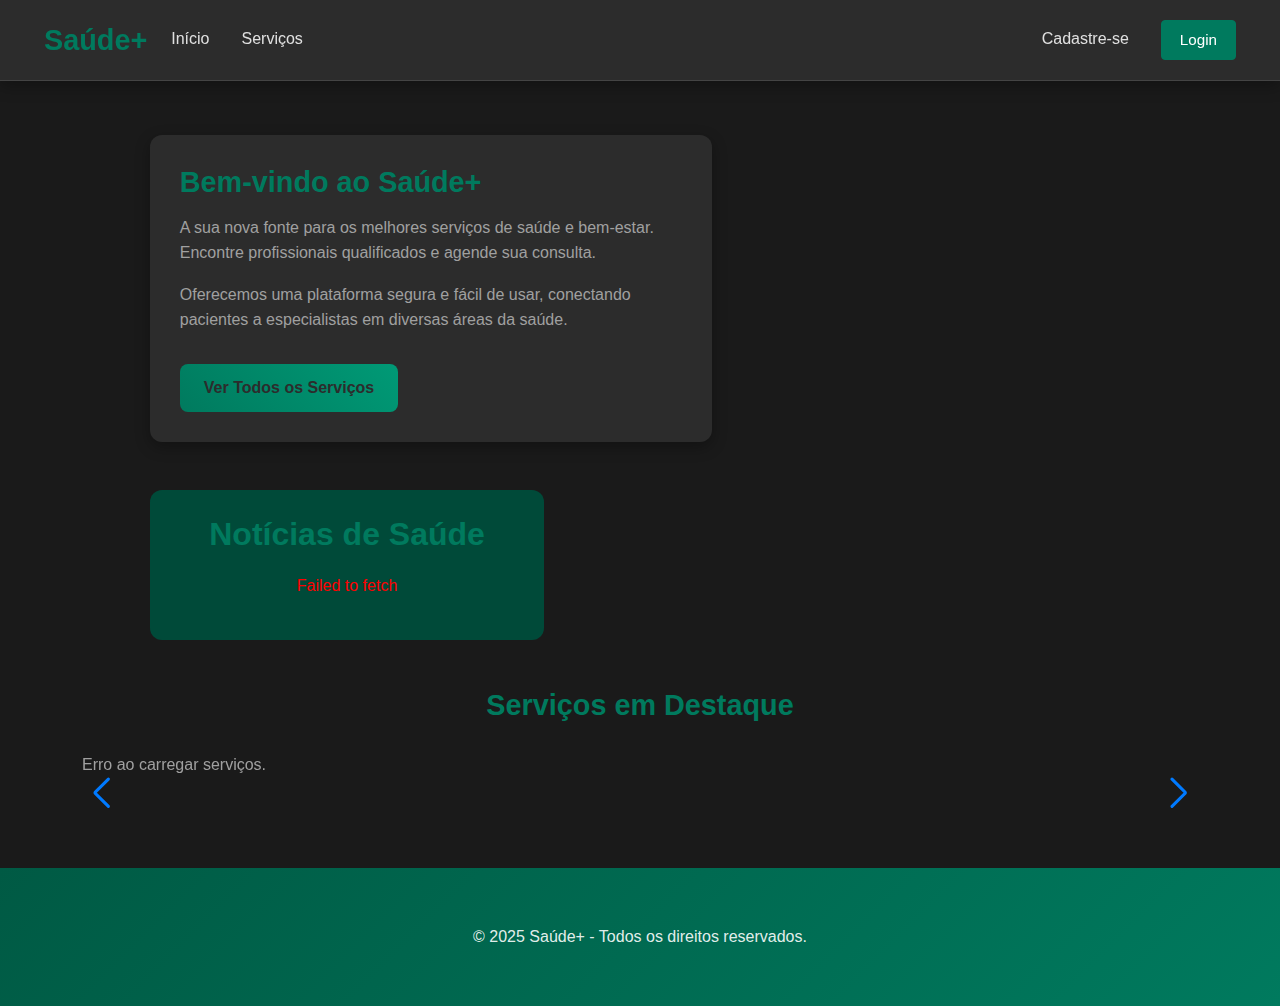
<file: frontend/index.html>
<!DOCTYPE html>
<html lang="pt-br">
<head>
    <meta charset="UTF-8">
    <meta name="viewport" content="width=device-width, initial-scale=1.0">
    <title>Saúde+</title>

    <link href="https://cdn.jsdelivr.net/npm/bootstrap@5.3.3/dist/css/bootstrap.min.css" rel="stylesheet" integrity="sha384-QWTKZyjpPEjISv5WaRU9OFeRpok6YctnYmDr5pNlyT2bRjXh0JMhjY6hW+ALEwIH" crossorigin="anonymous">
    
    <link rel="stylesheet" href="style.css">
    
    <link rel="stylesheet" href="https://unpkg.com/swiper/swiper-bundle.min.css" />
</head>
<body>
    
    <header id="navbar-container"></header>

    <main>
        <div class="container my-4">
            <div class="intro-noticias-wrapper row g-4 align-items-stretch">
                
                <section class="col-lg-7">
                    <div class="intro-text h-100">
                        <h2>Bem-vindo ao Saúde+</h2>
                        <p>A sua nova fonte para os melhores serviços de saúde e bem-estar. Encontre profissionais qualificados e agende sua consulta.</p>
                        <p>Oferecemos uma plataforma segura e fácil de usar, conectando pacientes a especialistas em diversas áreas da saúde.</p>
                        <a href="servicos.html" class="btn btn-primary btn-ver-produtos">Ver Todos os Serviços</a>
                    </div>
                </section>

                <section class="col-lg-5">
                    <div id="noticias-container" class="h-100">
                        </div>
                </section>
            
            </div> <h2 class="produtos-destaque-titulo text-center mt-5">Serviços em Destaque</h2>
            
            <div class="swiper-container">
                <div class="swiper-wrapper" id="servicos-container">
                    </div>
                <div class="swiper-pagination"></div>
                <div class="swiper-button-prev"></div>
                <div class="swiper-button-next"></div>
            </div>
            
        </div>
    </main>
    
    <footer class="footer"> <p>&copy; 2025 Saúde+ - Todos os direitos reservados.</p></footer>

    <script src="https://unpkg.com/swiper/swiper-bundle.min.js"></script>
    <script src="script.js"></script>
    <script src="https://cdn.jsdelivr.net/npm/bootstrap@5.3.3/dist/js/bootstrap.bundle.min.js" integrity="sha384-YvpcrYf0tY3lHB60NNkmXc5s9fDVZLESaAA55NDzOxhy9GkcIdslK1eN7N6jIeHz" crossorigin="anonymous"></script>
</body>
</html>
</file>
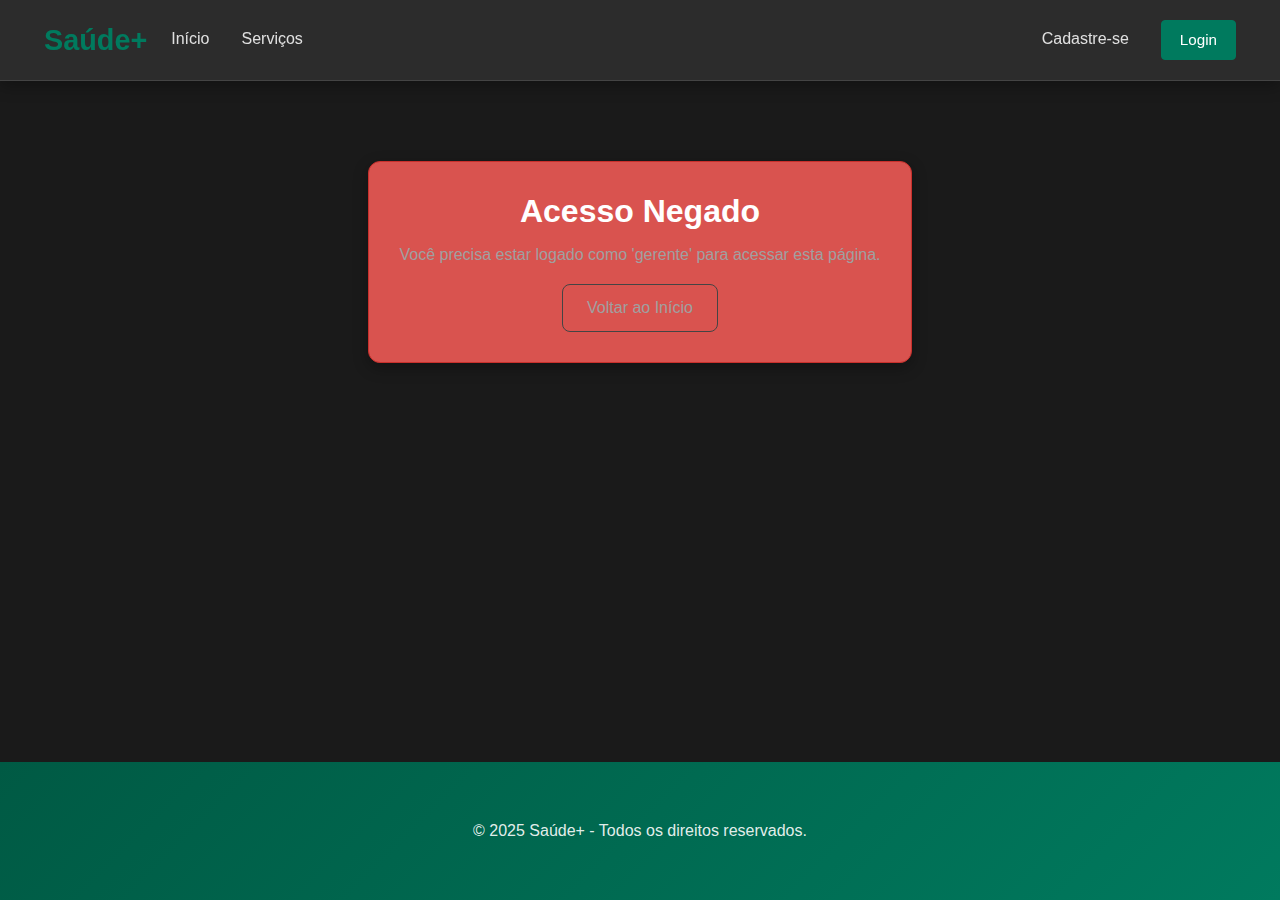
<file: frontend/cadastro.html>
<!DOCTYPE html>
<html lang="pt-br">
<head>
    <meta charset="UTF-8">
    <meta name="viewport" content="width=device-width, initial-scale=1.0">
    <title>Cadastro de Serviço - Saúde+</title>
    
    <link href="https://cdn.jsdelivr.net/npm/bootstrap@5.3.3/dist/css/bootstrap.min.css" rel="stylesheet" integrity="sha384-QWTKZyjpPEjISv5WaRU9OFeRpok6YctnYmDr5pNlyT2bRjXh0JMhjY6hW+ALEwIH" crossorigin="anonymous">
    
    <link rel="stylesheet" href="style.css">
</head>
<body>
    
    <header id="navbar-container"></header>

    <main class="container">
        <form id="form-cadastro" class="form-container col-lg-8 col-md-10 mx-auto">
            <h2 class="mb-4">Cadastrar Novo Serviço</h2>
            
            <div class="mb-3">
                <label for="nome" class="form-label">Nome do Serviço:</label>
                <input type="text" class="form-control" id="nome" name="nome" required>
            </div>

            <div class="mb-3">
                <label for="profissional" class="form-label">Profissional Responsável:</label>
                <input type="text" class="form-control" id="profissional" name="profissional" required>
            </div>

            <div class="mb-3">
                <label for="especialidade" class="form-label">Especialidade:</label>
                <input type="text" class="form-control" id="especialidade" name="especialidade" required>
            </div>

            <div class="mb-3">
                <label for="preco" class="form-label">Preço (R$):</label>
                <input type="number" class="form-control" id="preco" name="preco" step="0.01" required>
            </div>

            <div class="mb-3">
                <label for="descricao" class="form-label">Descrição:</label>
                <textarea class="form-control" id="descricao" name="descricao" rows="4" required></textarea>
            </div>

            <div class="mb-3">
                <label for="imagem" class="form-label">URL da Imagem:</label>
                <input type="text" class="form-control" id="imagem" name="imagem" required>
            </div>

            <button type="submit" class="btn btn-primary w-100 mt-3">Cadastrar</button>
        </form>

        <div id="mensagem" class="text-center my-3"></div>

        <nav class="text-center mb-5">
            <a href="index.html" class="btn btn-secondary btn-voltar">← Voltar para o Início</a>
        </nav>
        
    </main>

    <script src="script.js"></script>
    <script src="https://cdn.jsdelivr.net/npm/bootstrap@5.3.3/dist/js/bootstrap.bundle.min.js" integrity="sha384-YvpcrYf0tY3lHB60NNkmXc5s9fDVZLESaAA55NDzOxhy9GkcIdslK1eN7N6jIeHz" crossorigin="anonymous"></script>

    <footer class="footer"> <p>&copy; 2025 Saúde+ - Todos os direitos reservados.</p></footer>
</body>
</html>
</file>
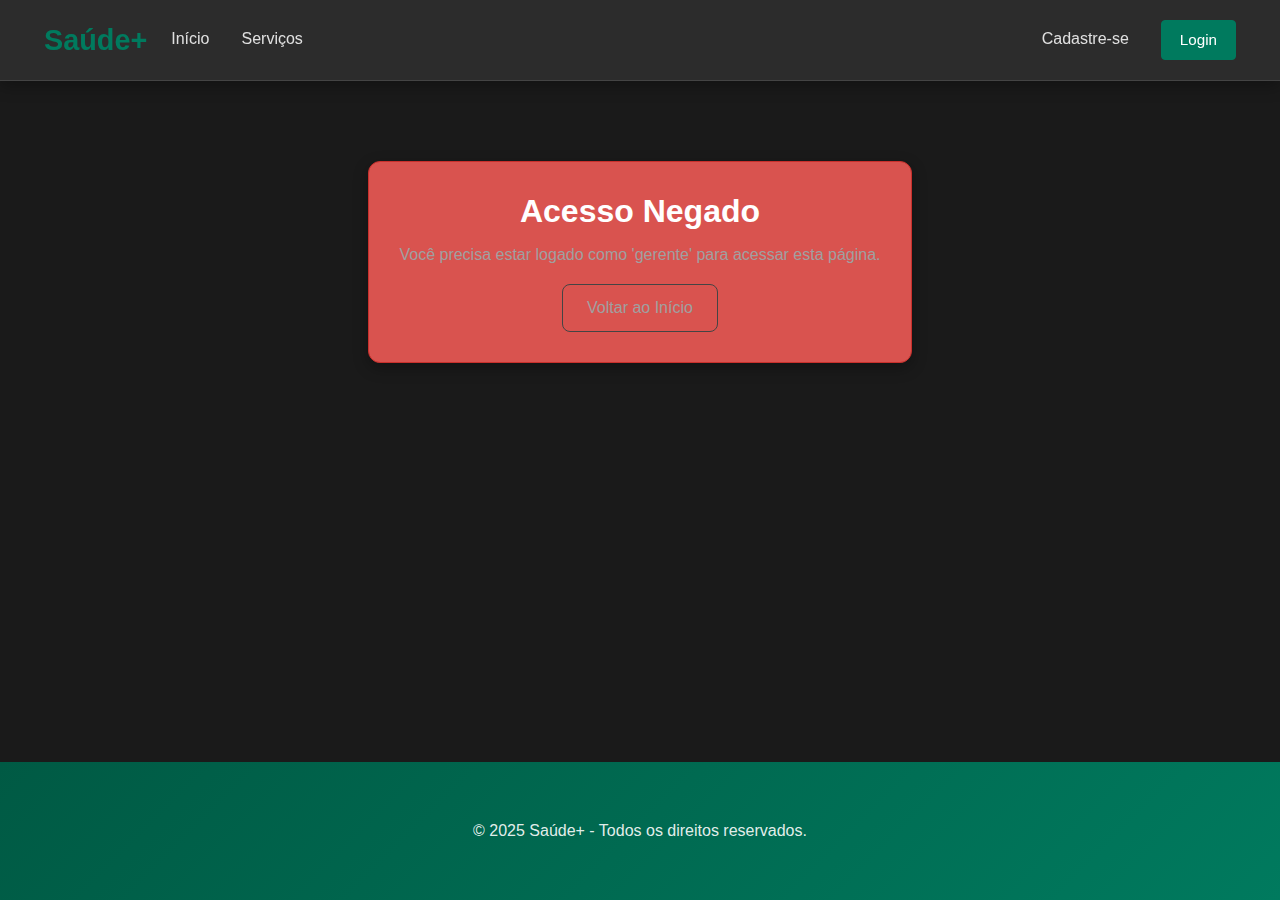
<file: frontend/editar.html>
<!DOCTYPE html>
<html lang="pt-br">
<head>
    <meta charset="UTF-8">
    <meta name="viewport" content="width=device-width, initial-scale=1.0">
    <title>Editar Serviço - Saúde+</title>
    
    <link href="https://cdn.jsdelivr.net/npm/bootstrap@5.3.3/dist/css/bootstrap.min.css" rel="stylesheet" integrity="sha384-QWTKZyjpPEjISv5WaRU9OFeRpok6YctnYmDr5pNlyT2bRjXh0JMhjY6hW+ALEwIH" crossorigin="anonymous">
    
    <link rel="stylesheet" href="style.css">
</head>
<body>
    
    <header id="navbar-container"></header>

    <main class="container">
        <form id="form-editar" class="form-container col-lg-8 col-md-10 mx-auto">
            <h2 class="mb-4">Editar Serviço</h2>
            
            <div class="mb-3">
                <label for="nome" class="form-label">Nome do Serviço:</label>
                <input type="text" class="form-control" id="nome" name="nome" required>
            </div>

            <div class="mb-3">
                <label for="profissional" class="form-label">Profissional Responsável:</label>
                <input type="text" class="form-control" id="profissional" name="profissional" required>
            </div>

            <div class="mb-3">
                <label for="especialidade" class="form-label">Especialidade:</label>
                <input type="text" class="form-control" id="especialidade" name="especialidade" required>
            </div>

            <div class="mb-3">
                <label for="preco" class="form-label">Preço (R$):</label>
                <input type="number" class="form-control" id="preco" name="preco" step="0.01" required>
            </div>

            <div class="mb-3">
                <label for="descricao" class="form-label">Descrição:</label>
                <textarea class="form-control" id="descricao" name="descricao" rows="4" required></textarea>
            </div>

            <div class="mb-3">
                <label for="imagem" class="form-label">URL da Imagem:</label>
                <input type="text" class="form-control" id="imagem" name="imagem" required>
            </div>

            <button type="submit" class="btn btn-primary w-100 mt-3">Salvar Alterações</button>
        </form>

        <div id="mensagem" class="text-center my-3"></div>

        <nav class="text-center mb-5">
            <a href="index.html" class="btn btn-secondary btn-voltar">← Voltar para o Início</a>
        </nav>
        
    </main>

    <script src="script.js"></script>
    <script src="https://cdn.jsdelivr.net/npm/bootstrap@5.3.3/dist/js/bootstrap.bundle.min.js" integrity="sha384-YvpcrYf0tY3lHB60NNkmXc5s9fDVZLESaAA55NDzOxhy9GkcIdslK1eN7N6jIeHz" crossorigin="anonymous"></script>

    <footer class="footer"> <p>&copy; 2025 Saúde+ - Todos os direitos reservados.</p></footer>
</body>
</html>
</file>
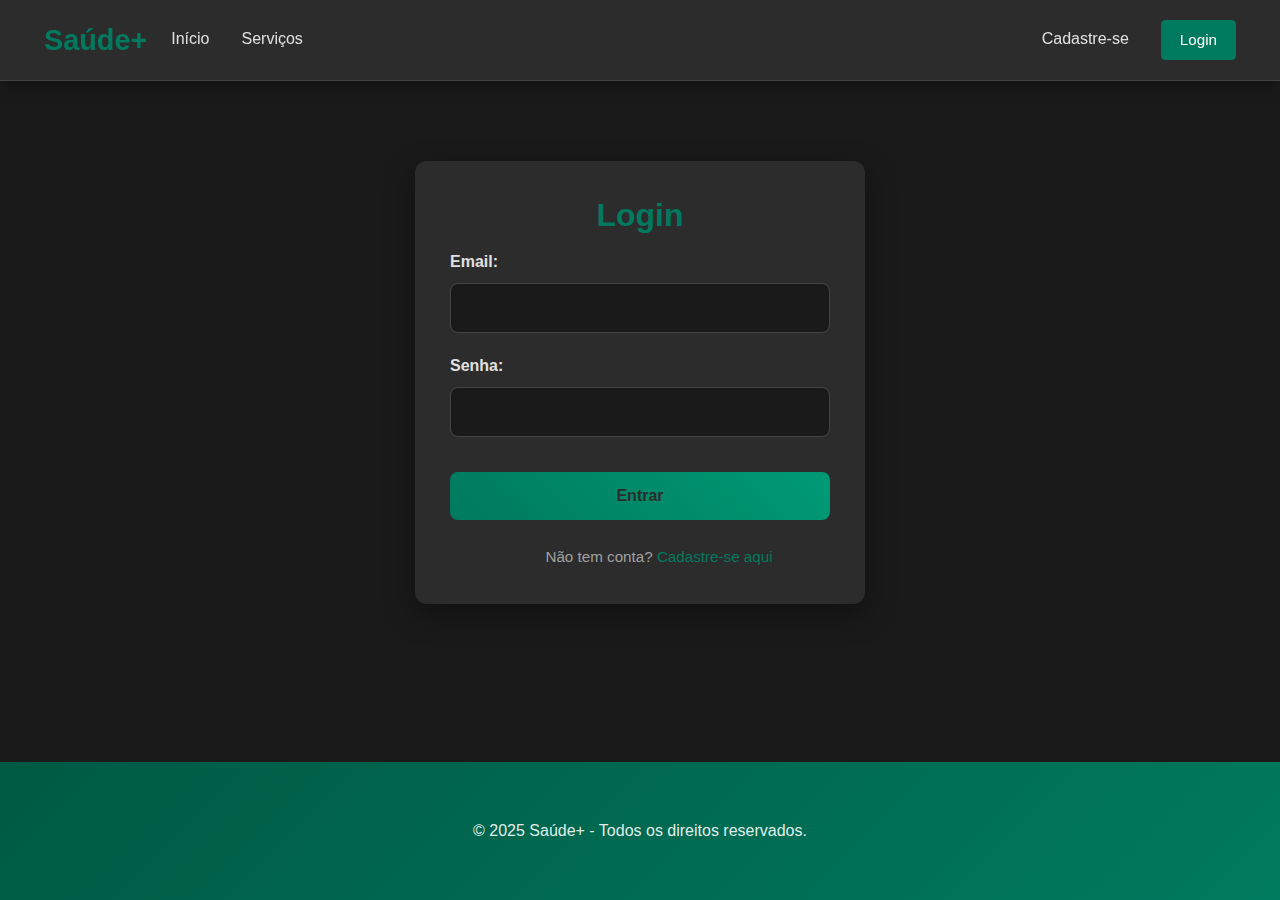
<file: frontend/login.html>
<!DOCTYPE html>
<html lang="pt-br">
<head>
    <meta charset="UTF-8">
    <meta name="viewport" content="width=device-width, initial-scale=1.0">
    <title>Saúde+ | Login</title>

    <link href="https://cdn.jsdelivr.net/npm/bootstrap@5.3.3/dist/css/bootstrap.min.css" rel="stylesheet" integrity="sha384-QWTKZyjpPEjISv5WaRU9OFeRpok6YctnYmDr5pNlyT2bRjXh0JMhjY6hW+ALEwIH" crossorigin="anonymous">
    
    <link rel="stylesheet" href="style.css">
</head>
<body>
    
    <header id="navbar-container"></header>

    <main class="container">
        <form id="form-login" class="form-container">
            <h2>Login</h2>
            
            <div id="message-container"></div>

            <div class="form-group">
                <label for="email">Email:</label>
                <input type="email" id="email" class="form-control" required>
            </div>
            
            <div class="form-group">
                <label for="senha">Senha:</label>
                <input type="password" id="senha" class="form-control" required>
            </div>
            
            <button type="submit" class="btn btn-primary btn-submit">Entrar</button>
            
            <div class="form-switch">
                Não tem conta? <a href="usuario.html">Cadastre-se aqui</a>
            </div>
        </form>
    </main>
    
    <footer class="footer">
        <p>&copy; 2025 Saúde+ - Todos os direitos reservados.</p>
    </footer>

    <script src="script.js"></script>
    <script src="https://cdn.jsdelivr.net/npm/bootstrap@5.3.3/dist/js/bootstrap.bundle.min.js" integrity="sha384-YvpcrYf0tY3lHB60NNkmXc5s9fDVZLESaAA55NDzOxhy9GkcIdslK1eN7N6jIeHz" crossorigin="anonymous"></script>
</body>
</html>
</file>
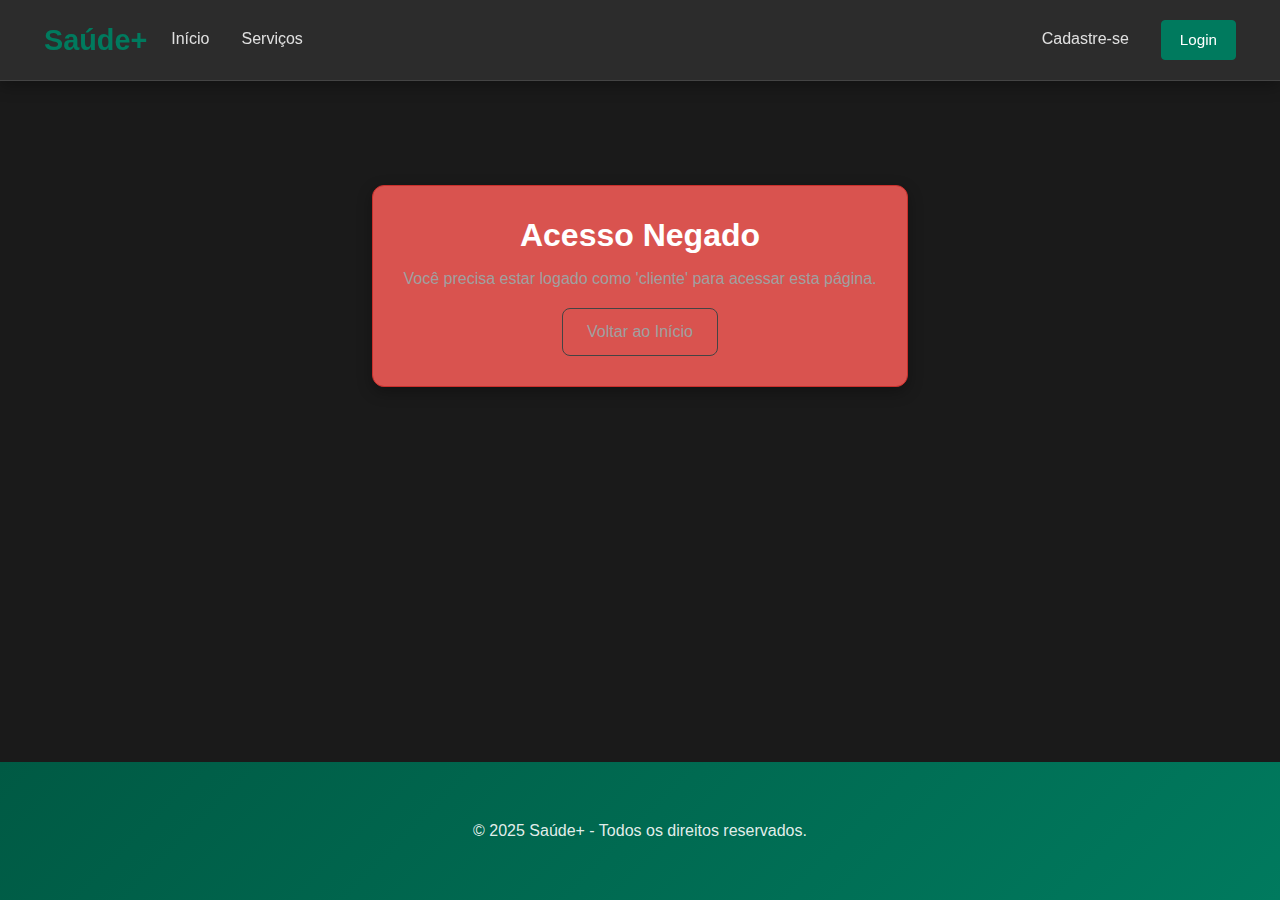
<file: frontend/meus-agendamentos.html>
<!DOCTYPE html>
<html lang="pt-br">
<head>
    <meta charset="UTF-8">
    <meta name="viewport" content="width=device-width, initial-scale=1.0">
    <title>Saúde+ | Meus Agendamentos</title>

    <link href="https://cdn.jsdelivr.net/npm/bootstrap@5.3.3/dist/css/bootstrap.min.css" rel="stylesheet" integrity="sha384-QWTKZyjpPEjISv5WaRU9OFeRpok6YctnYmDr5pNlyT2bRjXh0JMhjY6hW+ALEwIH" crossorigin="anonymous">
    
    <link rel="stylesheet" href="style.css">
</head>
<body>
    
    <header id="navbar-container"></header>

    <main class="container my-4">
        
        <h2 class="mb-4">Meus Agendamentos</h2>
        
        <div id="agendamentos-container">
            </div>

    </main>
    
    <footer class="footer">
        <p>&copy; 2025 Saúde+ - Todos os direitos reservados.</p>
    </footer>

    <script src="script.js"></script>
    <script src="https://cdn.jsdelivr.net/npm/bootstrap@5.3.3/dist/js/bootstrap.bundle.min.js" integrity="sha384-YvpcrYf0tY3lHB60NNkmXc5s9fDVZLESaAA55NDzOxhy9GkcIdslK1eN7N6jIeHz" crossorigin="anonymous"></script>
</body>
</html>
</file>
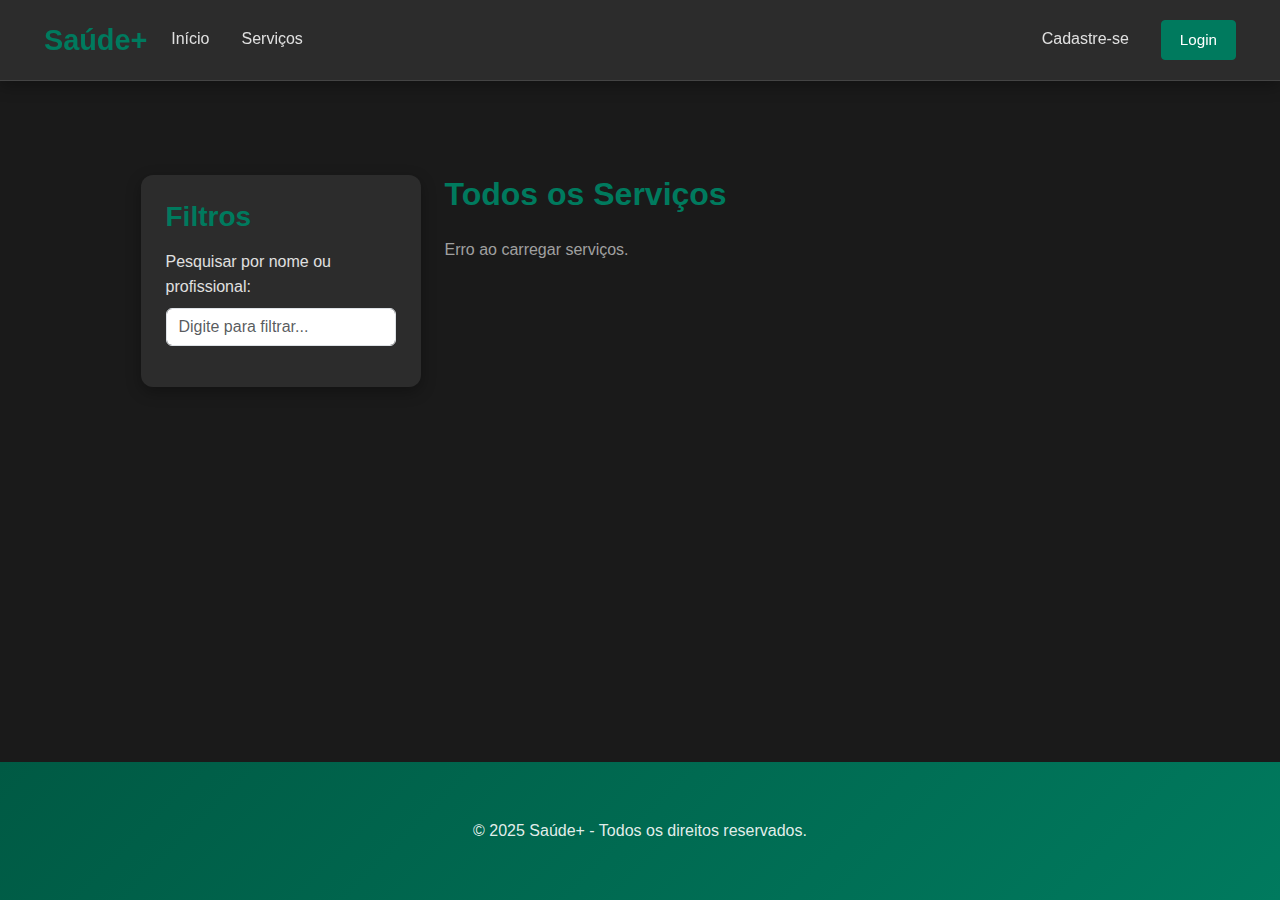
<file: frontend/servicos.html>
<!DOCTYPE html>
<html lang="pt-br">
<head>
    <meta charset="UTF-8">
    <meta name="viewport" content="width=device-width, initial-scale=1.0">
    <title>Saúde+ | Nossos Serviços</title>

    <link href="https://cdn.jsdelivr.net/npm/bootstrap@5.3.3/dist/css/bootstrap.min.css" rel="stylesheet" integrity="sha384-QWTKZyjpPEjISv5WaRU9OFeRpok6YctnYmDr5pNlyT2bRjXh0JMhjY6hW+ALEwIH" crossorigin="anonymous">
    
    <link rel="stylesheet" href="style.css">
</head>
<body>
    
    <header id="navbar-container"></header>

    <main class="container my-4">
        <div class="page-layout">
            <aside class="sidebar-filtro">
                <div class="filtro-box">
                    <h3>Filtros</h3>
                    
                    <div class="mb-3">
                        <label for="filtro-servicos" class="form-label">Pesquisar por nome ou profissional:</label>
                        <input type="search" class="form-control" id="filtro-servicos" placeholder="Digite para filtrar...">
                    </div>

                    </div>
            </aside>

            <div class="conteudo-principal">
                <h2 class="mb-4">Todos os Serviços</h2>
                
                <div id="servicos-container">
                    </div>
            </div>
        </div>
    </main>
    
    <footer class="footer">
        <p>&copy; 2025 Saúde+ - Todos os direitos reservados.</p>
    </footer>

    <script src="script.js"></script>
    <script src="https://cdn.jsdelivr.net/npm/bootstrap@5.3.3/dist/js/bootstrap.bundle.min.js" integrity="sha384-YvpcrYf0tY3lHB60NNkmXc5s9fDVZLESaAA55NDzOxhy9GkcIdslK1eN7N6jIeHz" crossorigin="anonymous"></script>
</body>
</html>
</file>
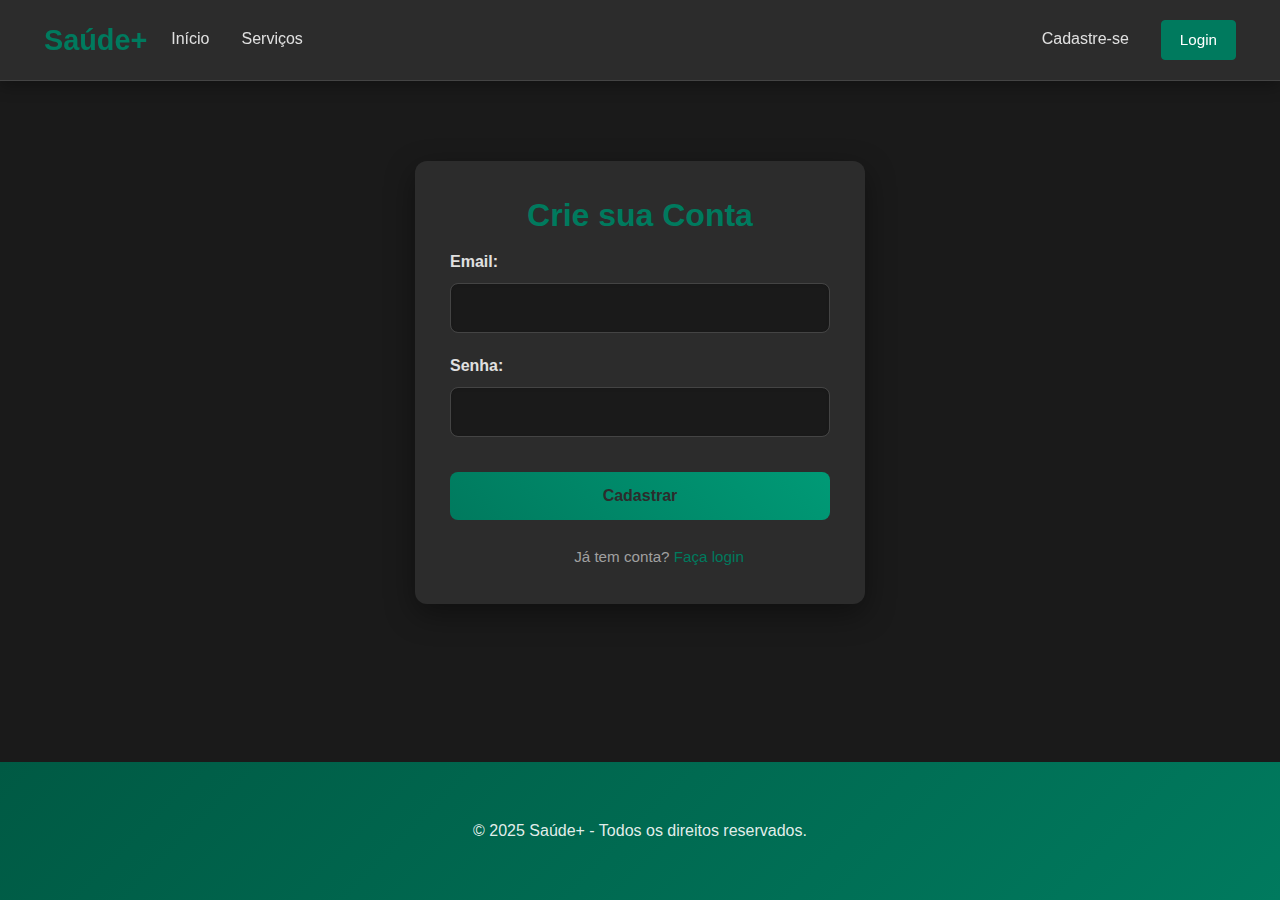
<file: frontend/usuario.html>
<!DOCTYPE html>
<html lang="pt-br">
<head>
    <meta charset="UTF-8">
    <meta name="viewport" content="width=device-width, initial-scale=1.0">
    <title>Saúde+ | Crie sua Conta</title>

    <link href="https://cdn.jsdelivr.net/npm/bootstrap@5.3.3/dist/css/bootstrap.min.css" rel="stylesheet" integrity="sha384-QWTKZyjpPEjISv5WaRU9OFeRpok6YctnYmDr5pNlyT2bRjXh0JMhjY6hW+ALEwIH" crossorigin="anonymous">
    
    <link rel="stylesheet" href="style.css">
</head>
<body>
    
    <header id="navbar-container"></header>

    <main class="container">
        <form id="form-cadastro-usuario" class="form-container">
            <h2>Crie sua Conta</h2>
            
            <div id="message-container"></div>

            <div class="form-group">
                <label for="email">Email:</label>
                <input type="email" id="email" class="form-control" required>
            </div>
            
            <div class="form-group">
                <label for="senha">Senha:</label>
                <input type="password" id="senha" class="form-control" required>
            </div>
            
            <button type="submit" class="btn btn-primary btn-submit">Cadastrar</button>
            
            <div class="form-switch">
                Já tem conta? <a href="login.html">Faça login</a>
            </div>
        </form>
    </main>
    
    <footer class="footer">
        <p>&copy; 2025 Saúde+ - Todos os direitos reservados.</p>
    </footer>

    <script src="script.js"></script>
    <script src="https://cdn.jsdelivr.net/npm/bootstrap@5.3.3/dist/js/bootstrap.bundle.min.js" integrity="sha384-YvpcrYf0tY3lHB60NNkmXc5s9fDVZLESaAA55NDzOxhy9GkcIdslK1eN7N6jIeHz" crossorigin="anonymous"></script>
</body>
</html>
</file>
<file: frontend/style.css>
/* --- 1. Variáveis de Cor (Dark Mode Seletivo) e Reset --- */
:root {
    /* Paleta Original */
    --primary-green: #007a5e;
    --primary-green-dark: #005a44;
    --danger-red: #d9534f;
    --danger-red-dark: #c9302c;
    --success-green: #5cb85c;

    /* Ajustes para Dark Mode Seletivo */
    --bg-light: #1a1a1a;
    --bg-white: #2c2c2c;
    --light-green-bg: #004a39;
    
    --text-dark: #e0e0e0;
    --text-secondary: #a0a0a0;
    --border-color: #444444;
    
    /* Variáveis de Estilo */
    --border-radius-md: 8px;
    --border-radius-lg: 12px;
    --shadow-sm: 0 2px 4px rgba(0, 0, 0, 0.2);
    --shadow-md: 0 5px 15px rgba(0, 0, 0, 0.3);
    --shadow-lg: 0 10px 30px rgba(0, 0, 0, 0.4);
    
    --transition-fast: all 0.2s ease-out;
    --transition-std: all 0.3s ease-out;
    --transition-slow: all 0.4s ease-out;
}

/* Reset Básico */
*, *::before, *::after {
    box-sizing: border-box;
    margin: 0;
    padding: 0;
}

html {
    font-size: 16px;
    scroll-behavior: smooth;
}

body {
    font-family: "Inter", -apple-system, BlinkMacSystemFont, "Segoe UI", Roboto, "Helvetica Neue", Arial, sans-serif;
    line-height: 1.6;
    background-color: var(--bg-light);
    color: var(--text-dark);
    display: flex;
    flex-direction: column;
    min-height: 100vh;
    text-align: left;
    -webkit-font-smoothing: antialiased;
    text-rendering: optimizeLegibility;
}

main {
    flex-grow: 1;
    width: 100%;
}

h1, h2, h3, h4, h5, h6 {
    color: var(--primary-green);
    font-weight: 600;
    margin-bottom: 0.75rem;
}

/* Regra para Padrão de Parágrafos */
body > main p, 
.intro-text p, 
.modal-confirm p, 
.produto-detalhe-card p {
    margin-bottom: 1rem;
    color: var(--text-secondary);
}

a {
    color: var(--primary-green);
    text-decoration: none;
    transition: var(--transition-std);
}
a:hover {
    color: var(--primary-green-dark);
    text-decoration: underline;
}

/* --- 2. Cabeçalho (Navbar) --- */
.navbar {
    background-color: var(--bg-white) !important;
    border-bottom: 1px solid var(--border-color);
    box-shadow: var(--shadow-md);
    padding: 0.75rem 2rem;
}

.navbar .navbar-brand {
    color: var(--primary-green);
    font-size: 1.8rem;
    font-weight: 700;
    transition: var(--transition-fast);
}
.navbar .navbar-brand:hover {
    color: var(--primary-green-dark);
}

.navbar .nav-link {
    color: var(--text-dark);
    font-size: 1rem;
    font-weight: 500;
    padding: 8px 16px;
    margin-right: 1rem;
    border-radius: var(--border-radius-md);
    border-bottom: 2px solid transparent;
    transition: var(--transition-std);
}

/* Estilo para links ativos/hover na navbar */
.navbar .nav-link:hover {
    background-color: rgba(0, 122, 94, 0.2);
    color: var(--primary-green);
    border-bottom-color: transparent;
    text-decoration: none;
}
.navbar .nav-link.active {
    background-color: var(--primary-green);
    color: var(--bg-white);
    border-bottom-color: transparent;
    font-weight: 600;
}
.navbar .nav-link.active:hover {
    background-color: var(--primary-green-dark);
    color: var(--bg-white);
}

/* Botões de Ação na Navbar */
.navbar .btn-primary {
    background-color: var(--primary-green);
    border-color: var(--primary-green);
    font-weight: 500;
    padding: 8px 18px;
    font-size: 0.95rem;
    transition: var(--transition-std);
}
.navbar .btn-primary:hover {
    background-color: var(--primary-green-dark);
    border-color: var(--primary-green-dark);
    transform: translateY(-2px);
    box-shadow: var(--shadow-sm);
}

.navbar .btn-danger {
    background-color: var(--danger-red);
    border-color: var(--danger-red);
    font-weight: 500;
    padding: 8px 18px;
    font-size: 0.95rem;
    transition: var(--transition-std);
}
.navbar .btn-danger:hover {
    background-color: var(--danger-red-dark);
    border-color: var(--danger-red-dark);
    transform: translateY(-2px);
    box-shadow: var(--shadow-sm);
}

.navbar .user-info {
    font-size: 0.95rem;
    color: var(--text-secondary);
}

/* Toggler para Mobile */
.navbar .navbar-toggler-icon {
    background-image: url("data:image/svg+xml,%3csvg xmlns='http://www.w3.org/2000/svg' viewBox='0 0 30 30'%3e%3cpath stroke='rgba(255, 255, 255, 0.7)' stroke-linecap='round' stroke-miterlimit='10' stroke-width='2' d='M4 7h22M4 15h22M4 23h22'/%3e%3c/svg%3e");
}

.navbar .navbar-toggler {
    border-color: var(--border-color);
}
.navbar .navbar-toggler:focus {
    box-shadow: 0 0 0 0.25rem rgba(0, 122, 94, 0.15);
}

/* --- 3. Botões Globais --- */

/* Botão Primário (Verde) */
.btn-ver-produtos,
.btn-submit,
.btn-editar,
.form-container button,
#btn-buscar,
.card a {
    display: inline-block;
    background: linear-gradient(45deg, var(--primary-green), #009a76);
    background-color: var(--primary-green);
    color: var(--bg-white);
    text-decoration: none;
    padding: 12px 24px;
    text-align: center;
    font-weight: 600;
    border: none;
    border-radius: var(--border-radius-md);
    cursor: pointer;
    font-size: 1rem;
    font-family: inherit;
    transition: var(--transition-std);
}
.btn-ver-produtos:hover,
.btn-submit:hover,
.btn-editar:hover,
.form-container button:hover,
#btn-buscar:hover,
.card a:hover {
    background: linear-gradient(45deg, var(--primary-green-dark), var(--primary-green));
    color: var(--bg-white);
    text-decoration: none;
    transform: translateY(-3px) scale(1.03);
    box-shadow: 0 10px 20px rgba(0, 122, 94, 0.25);
}

/* Botão Destrutivo (Vermelho) */
.btn-excluir {
    display: inline-block;
    background-color: var(--danger-red);
    color: var(--bg-white);
    text-decoration: none;
    padding: 12px 24px;
    text-align: center;
    font-weight: 600;
    border: none;
    border-radius: var(--border-radius-md);
    cursor: pointer;
    font-size: 1rem;
    font-family: inherit;
    transition: var(--transition-std);
}
.btn-excluir:hover {
    background-color: var(--danger-red-dark);
    color: var(--bg-white);
    text-decoration: none;
    transform: translateY(-3px) scale(1.03);
    box-shadow: 0 10px 20px rgba(217, 83, 79, 0.25);
}

/* Botão Secundário (Fantasma) */
.btn-voltar {
    display: inline-block;
    background-color: transparent;
    color: var(--text-secondary);
    padding: 11px 24px; 
    text-align: center;
    font-weight: 500;
    border: 1px solid var(--border-color);
    border-radius: var(--border-radius-md);
    cursor: pointer;
    font-size: 1rem;
    transition: var(--transition-std);
}
.btn-voltar:hover {
    background-color: var(--border-color);
    color: var(--text-dark);
    text-decoration: none;
    transform: translateY(-3px) scale(1.03);
    box-shadow: 0 10px 20px rgba(0, 0, 0, 0.2);
}


/* --- 4. Cards de Serviço (Index e Serviços) --- */

.card {
    background-color: var(--bg-white);
    border: none;
    border-radius: var(--border-radius-lg);
    box-shadow: var(--shadow-md);
    color: var(--text-dark);
    display: flex;
    flex-direction: column;
    transition: var(--transition-slow);
    overflow: hidden;
    text-align: left;
}

.card:hover {
    transform: translateY(-8px) scale(1.02);
    box-shadow: var(--shadow-lg);
}

/* Cards no Grid (servicos.html) */
.col .card {
    width: 100%;
    height: 100%;
    margin: 0;
}

/* Cards no Carrossel (index.html) */
.swiper-slide .card {
    width: 280px;
    margin: 1rem;
    height: auto;
}

/* Conteúdo interno do Card */
.card img {
    width: 100%;
    height: 200px;
    object-fit: cover;
    margin-bottom: 0;
    border-bottom: 1px solid var(--border-color);
}

.card h2 {
    margin: 15px 20px 10px 20px;
    padding: 0;
    font-size: 1.25rem;
    font-weight: 600;
    color: var(--primary-green);
    min-height: 2.5em;
    line-height: 1.25em;
}

.card .card-profissional {
    font-size: 1rem;
    font-weight: 500;
    color: var(--text-dark);
    margin: 0 0 5px 0;
    padding: 0 20px;
}
.card .card-especialidade {
    font-size: 0.9rem;
    font-weight: 400;
    color: var(--text-secondary);
    margin: 0 0 10px 0;
    padding: 0 20px;
}

/* Preço do Card */
.card p {
    font-size: 1.3rem;
    font-weight: 700;
    color: var(--primary-green);
    margin: 0 0 15px 0;
    padding: 0 20px;
}

.card a {
    width: calc(100% - 40px);
    margin: 0 20px 20px 20px;
    padding: 12px 15px;
    margin-top: auto;
}

/* --- 5. Layout das Páginas (Index) --- */

.intro-noticias-wrapper {
    display: flex;
    flex-wrap: wrap;
    gap: 24px;
    width: 90%;
    max-width: 1200px;
    margin: 30px auto 40px auto;
    text-align: left;
}

.intro-text {
    flex: 2;
    min-width: 300px;
    color: var(--text-dark);
    padding: 30px;
    background-color: var(--bg-white);
    border-radius: var(--border-radius-lg);
    border: none;
    box-shadow: var(--shadow-md);
}
.intro-text h2 {
    margin-top: 0;
    margin-bottom: 15px;
    font-size: 1.8rem;
}

.btn-ver-produtos {
    margin-top: 15px;
}

.produtos-destaque-titulo {
    font-size: 1.8rem;
    font-weight: 600;
    color: var(--primary-green);
    margin-top: 40px;
    margin-bottom: 10px;
    text-align: center;
}

/* Bloco de Notícias */
#noticias-container {
    flex: 1;
    min-width: 300px;
    padding: 25px;
    background-color: var(--light-green-bg);
    border-radius: var(--border-radius-lg);
    text-align: left;
    color: var(--text-dark);
}
#noticias-container h2 {
    margin-top: 0;
    margin-bottom: 20px;
    text-align: center;
    color: var(--primary-green);
}
.noticia-card {
    display: block;
    background-color: var(--bg-light);
    padding: 15px;
    border-radius: var(--border-radius-md);
    box-shadow: var(--shadow-sm);
    margin-bottom: 15px;
    text-decoration: none;
    transition: var(--transition-std);
}
.noticia-card:last-child { margin-bottom: 0; }
.noticia-card:hover {
    transform: translateY(-3px);
    box-shadow: var(--shadow-md);
}
.noticia-card h3 {
    margin-top: 0;
    margin-bottom: 8px;
    font-size: 1.1rem;
    color: var(--primary-green);
}
.noticia-card span {
    font-size: 0.85rem;
    color: var(--text-secondary);
}

/* --- 6. Carrossel (Swiper.js) --- */
.swiper-container {
    width: 100%;
    max-width: 1200px;
    margin: 20px auto;
    padding: 10px 0 50px 0;
    overflow: hidden;
    position: relative; 
}
.swiper-slide {
    display: flex;
    justify-content: center;
    align-items: stretch;
    height: auto; 
    padding-bottom: 10px;
}

.swiper-button-prev,
.swiper-button-next {
    color: var(--primary-green);
    --swiper-navigation-size: 30px; 
    font-weight: 900;
}
.swiper-pagination {
    position: absolute;
    bottom: 10px !important; 
}
.swiper-pagination-bullet {
    background-color: #777;
    opacity: 0.7;
}
.swiper-pagination-bullet-active {
    background-color: var(--primary-green);
    opacity: 1;
}

/* --- 7. Layout Página de Serviços (Filtro + Grid) --- */
.page-layout {
    display: flex;
    flex-wrap: wrap; 
    gap: 24px;
    width: 90%;
    max-width: 1200px;
    margin: 30px auto;
}
.sidebar-filtro {
    flex-basis: 100%;
    min-width: 250px;
}
.conteudo-principal {
    flex: 1;
    min-width: 0;
}
@media (min-width: 768px) {
    .sidebar-filtro {
        flex-basis: 280px;
        flex-grow: 0;
        flex-shrink: 0;
    }
}
.filtro-box {
    background: var(--bg-white);
    color: var(--text-dark);
    padding: 25px;
    border-radius: var(--border-radius-lg);
    box-shadow: var(--shadow-md);
    border: none;
    position: sticky;
    top: 20px;
}
.filtro-box h3 {
    margin-top: 0;
    margin-bottom: 15px;
    font-weight: 600;
}

/* --- 8. Formulários (Login, Cadastro, Editar) --- */
.form-container {
    display: flex;
    flex-direction: column;
    align-items: stretch;
    max-width: 600px;
    width: 90%;
    margin: 40px auto; 
    padding: 30px;
    border-radius: var(--border-radius-lg);
    background-color: var(--bg-white);
    border: none;
    box-shadow: var(--shadow-lg);
    gap: 15px; 
}

.form-container h2 {
    text-align: center;
    margin-bottom: 15px;
}

.form-container label {
    width: 100%;
    text-align: left;
    font-weight: 600;
    color: var(--text-dark);
    margin-bottom: -5px;
}

.form-container input[type="text"], 
.form-container input[type="number"], 
.form-container input[type="email"], 
.form-container input[type="password"], 
.form-container input[type="datetime-local"],
.form-container textarea,
.form-container select,
.form-group input,
.form-group select,
#form-agendamento input[type="datetime-local"] {
    width: 100%;
    padding: 12px;
    border: 1px solid var(--border-color);
    border-radius: var(--border-radius-md);
    box-sizing: border-box;
    font-family: inherit;
    font-size: 1rem;
    background-color: var(--bg-light);
    color: var(--text-dark);
    box-shadow: inset 0 1px 3px rgba(0,0,0,0.1);
    transition: var(--transition-fast);
}

/* Correção de cor do texto do date picker em Dark Mode */
.form-container input[type="datetime-local"],
#form-agendamento input[type="datetime-local"] {
    color-scheme: dark;
}


.form-container input[type="text"]:focus, 
.form-container input[type="number"]:focus, 
.form-container input[type="email"]:focus, 
.form-container input[type="password"]:focus, 
.form-container input[type="datetime-local"]:focus,
.form-container textarea:focus,
.form-container select:focus,
.form-group input:focus,
.form-group select:focus,
#form-agendamento input[type="datetime-local"]:focus {
    outline: none;
    border-color: var(--primary-green);
    background-color: var(--bg-white);
    box-shadow: inset 0 1px 3px rgba(0,0,0,0.1), 0 0 0 4px rgba(0, 122, 94, 0.15);
}

.form-container button {
    width: 100%;
    margin-top: 15px;
}

main.container {
    display: flex;
    justify-content: center;
    align-items: flex-start;
    padding: 40px 15px;
}
main.container .form-container {
    max-width: 450px;
    gap: 0;
    padding: 35px;
}
.form-group {
    margin-bottom: 20px;
}
.form-group label {
    margin-bottom: 8px;
    display: block;
}
.btn-submit {
    width: 100%;
}
.form-switch {
    text-align: center;
    margin-top: 25px;
    font-size: 0.95rem;
    color: var(--text-secondary);
}
.form-switch a {
    font-weight: 500;
}

/* Mensagens de Feedback (Login/Cadastro) */
#message-container {
    text-align: center;
    margin-top: 15px;
    font-size: 0.95rem;
    padding: 12px;
    border-radius: var(--border-radius-md);
    display: none;
}
#message-container.success {
    display: block;
    background-color: var(--success-green);
    color: var(--bg-white);
}
#message-container.error {
    display: block;
    background-color: var(--danger-red);
    color: var(--bg-white);
}

/* --- 9. Página de Detalhes --- */

#servico-detalhe {
    max-width: 800px;
    width: 90%;
    padding: 30px 40px;
    border-radius: var(--border-radius-lg);
    box-shadow: var(--shadow-lg);
    color: var(--text-dark);
    display: flex;
    flex-direction: column;
    align-items: center;
    text-align: center;
    background-color: var(--bg-white);
    margin: 40px auto;
    border: none;
}

.produto-detalhe-card {
    width: 100%;
}
.produto-detalhe-card img {
    width: 100%;
    max-height: 450px;
    object-fit: cover;
    border-radius: var(--border-radius-lg);
    margin-bottom: 25px;
    border: 1px solid var(--border-color);
}
.produto-detalhe-card h2 {
    font-size: 2.2rem;
    margin-bottom: 20px;
}

.produto-detalhe-card p strong {
    color: var(--primary-green);
    font-weight: 600;
    margin-right: 8px;
}

.action-buttons {
    display: flex;
    gap: 15px;
    margin-top: 25px;
    margin-bottom: 25px;
    justify-content: center;
    width: 100%;
    border-top: 1px solid var(--border-color);
    padding-top: 25px;
}

/* Estilo do formulário de agendamento em detalhe.html */
#form-agendamento {
    border-top: 1px solid var(--border-color);
    flex-wrap: wrap;
}
#form-agendamento label {
    font-size: 0.9rem;
    font-weight: 500;
    color: var(--text-secondary);
    margin-bottom: 0.5rem;
    text-align: left;
    width: 100%;
}
#form-agendamento .btn-primary {
    padding: 0.75rem 1rem;
    height: 100%;
}
#agendamento-mensagem p {
    margin-bottom: 0;
    font-weight: 600;
}


/* --- 10. Modal de Confirmação --- */
.modal-overlay {
    position: fixed;
    top: 0;
    left: 0;
    width: 100%;
    height: 100%;
    background-color: rgba(0, 0, 0, 0.7);
    display: flex;
    align-items: center;
    justify-content: center;
    z-index: 1000;
    opacity: 0;
    transition: opacity 0.3s ease-out;
    visibility: hidden;
    font-family: inherit;
}
.modal-overlay.visible {
    opacity: 1;
    visibility: visible;
}
.modal-confirm {
    background-color: var(--bg-white);
    padding: 25px 30px;
    border-radius: var(--border-radius-lg);
    box-shadow: 0 10px 30px rgba(0,0,0,0.3);
    width: 90%;
    max-width: 400px;
    text-align: left;
    transform: scale(0.95);
    transition: transform 0.3s ease-out;
    color: var(--text-dark);
}
.modal-overlay.visible .modal-confirm {
    transform: scale(1);
}
.modal-confirm h3 {
    margin-top: 0;
    margin-bottom: 10px;
    font-size: 1.3rem;
    color: var(--text-dark);
}

.modal-confirm-actions {
    display: flex;
    justify-content: flex-end;
    gap: 10px;
}
.modal-confirm-actions button {
    padding: 10px 18px;
    font-size: 0.95rem;
    font-weight: 500;
    border: none;
    border-radius: var(--border-radius-md);
    cursor: pointer;
    transition: var(--transition-std);
    font-family: inherit;
}
.modal-btn-cancel {
    background-color: var(--border-color);
    color: var(--text-dark);
    border: none;
}
.modal-btn-cancel:hover {
    background-color: #555;
    transform: translateY(-2px);
}
.modal-btn-confirm {
    background-color: var(--danger-red);
    color: #fff;
}
.modal-btn-confirm:hover {
    background-color: var(--danger-red-dark);
    transform: translateY(-2px);
    box-shadow: 0 4px 10px rgba(217, 83, 79, 0.2);
}

/* --- 11. Mensagens de Feedback (Sucesso/Erro) --- */
.message-success,
.message-error,
.message-info {
    text-align: center;
    margin: 50px auto;
    padding: 30px;
    border-radius: var(--border-radius-lg);
    max-width: 500px;
    box-shadow: var(--shadow-md);
}
.message-success {
    background-color: var(--success-green);
    border: 1px solid var(--primary-green-dark);
    color: #FFFFFF;
}
.message-error {
    background-color: var(--danger-red);
    border: 1px solid var(--danger-red-dark);
    color: #FFFFFF;
}

/* Mensagem informativa neutra */
.message-info {
    background-color: var(--bg-white);
    border: 1px solid var(--border-color);
    color: var(--text-dark);
}

.message-success h2,
.message-error h2,
.message-info h2 {
    margin-top: 0;
    color: inherit;
}
#mensagem {
    text-align: center;
    margin: 20px auto;
    font-weight: 500;
}

/* --- 12. Rodapé --- */
footer, .footer {
  background: linear-gradient(135deg, var(--primary-green-dark) 0%, var(--primary-green) 100%);
  color: rgba(255, 255, 255, 0.9);
  text-align: center;
  padding: 3.5rem 1rem;
  margin-top: auto;
}
footer p, .footer p {
    margin: 0;
    color: rgba(255, 255, 255, 0.9);
}

/* --- 13. Media Queries (Responsividade) --- */
@media (max-width: 768px) {
    .navbar {
        flex-direction: row; 
        gap: 0;
    }
    .navbar nav ul {
        flex-wrap: wrap;
        justify-content: center;
        gap: 1rem;
    }
    .page-layout {
        width: 100%;
        padding: 0 15px;
        margin-top: 20px;
    }
    .intro-noticias-wrapper {
        width: 100%;
        padding: 0 15px;
        margin-top: 20px;
    }
}

@media (max-width: 500px) {
    .action-buttons {
        flex-direction: column;
        align-items: stretch;
    }
    .btn-editar, .btn-excluir, .btn-voltar {
        width: 100%;
    }
}

/* --- 14. Estilos do Painel de Agendamentos --- */
.table-responsive {
    background-color: var(--bg-white);
    border: none;
    border-radius: var(--border-radius-lg);
    overflow: hidden;
    box-shadow: var(--shadow-md);
}

.table {
    margin-bottom: 0;
    color: var(--text-dark);
}

.table thead.table-dark {
    background-color: var(--primary-green);
    border-color: var(--primary-green-dark);
    color: var(--bg-white);
}

/* Efeito de hover para linhas da tabela */
.table tbody tr {
    transition: var(--transition-fast);
    border-bottom: 1px solid var(--border-color);
}
.table tbody tr:hover {
    background-color: var(--bg-light);
}

.table .badge {
    font-size: 0.9rem;
    padding: 0.5em 0.75em;
    border-radius: var(--border-radius-md);
}
</file>
